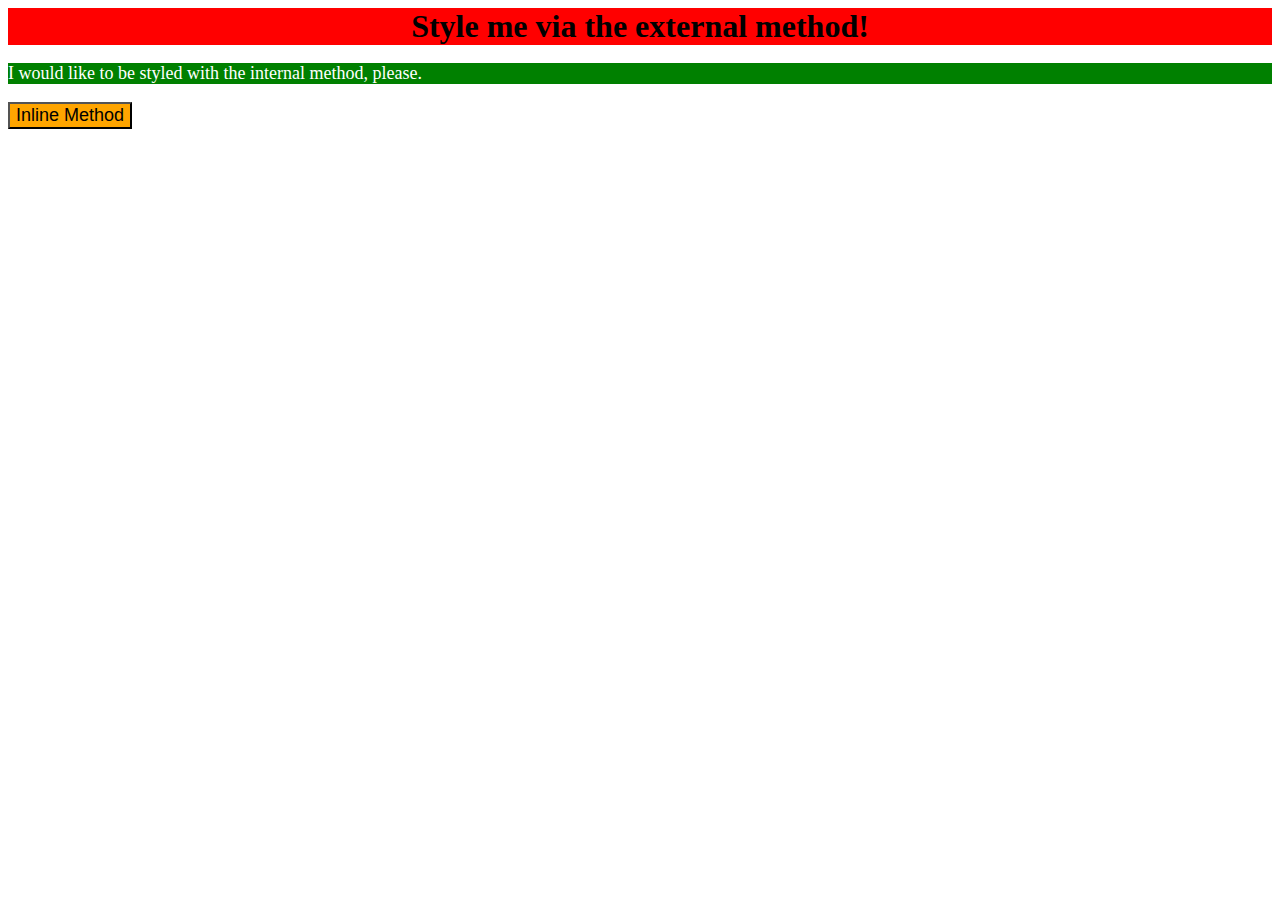
<file: foundations/01-css-methods/index.html>
<!DOCTYPE html>
<html lang="en">
  <head>
    <link rel="stylesheet" href="style.css">
    <meta charset="UTF-8">
    <meta http-equiv="X-UA-Compatible" content="IE=edge">
    <meta name="viewport" content="width=device-width, initial-scale=1.0">
    <style>
      p {
        background-color: green;
        font-size: 18px;
        color: white;
      }
    </style>
    <title>Methods for Adding CSS</title>
  </head>
  <body>
    <div>Style me via the external method!</div>
    <p>I would like to be styled with the internal method, please.</p>
    <button style="background-color: orange;font-size: 18px;">Inline Method</button>
  </body>
</html>
</file>
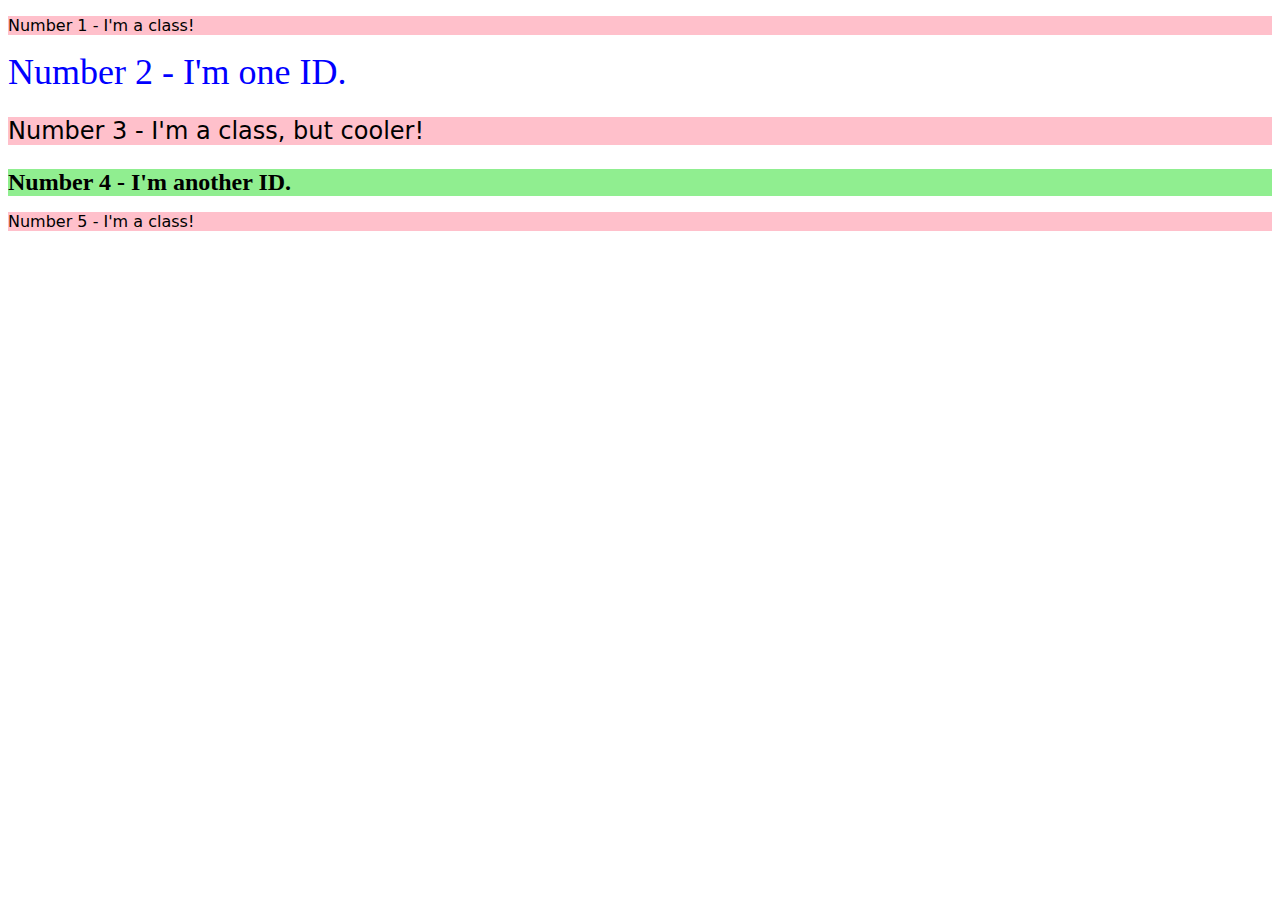
<file: foundations/02-class-id-selectors/index.html>
<!DOCTYPE html>
<html lang="en">
  <head>
    <meta charset="UTF-8">
    <meta http-equiv="X-UA-Compatible" content="IE=edge">
    <meta name="viewport" content="width=device-width, initial-scale=1.0">
    <title>Class and ID Selectors</title>
    <link rel="stylesheet" href="style.css">
  </head>
  <body>
    <p class="odd-numbers">Number 1 - I'm a class!</p>
    <div  id="number-2">Number 2 - I'm one ID.</div>
    <p class="odd-numbers number-3">Number 3 - I'm a class, but cooler!</p>
    <div id="number-4">Number 4 - I'm another ID.</div>
    <p class="odd-numbers">Number 5 - I'm a class!</p>
  </body>
</html>
</file>
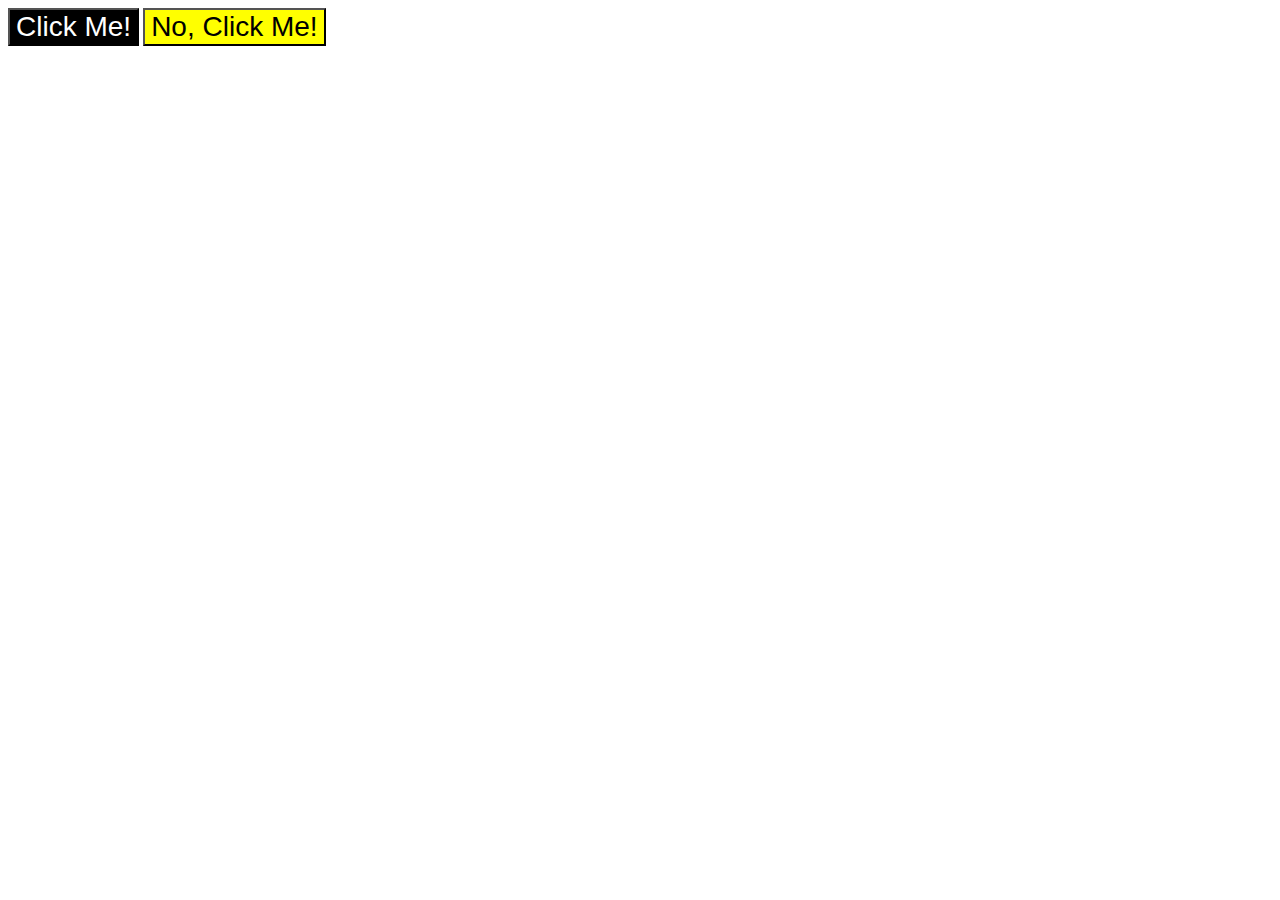
<file: foundations/03-grouping-selectors/index.html>
<!DOCTYPE html>
<html lang="en">
  <head>
    <meta charset="UTF-8">
    <meta http-equiv="X-UA-Compatible" content="IE=edge">
    <meta name="viewport" content="width=device-width, initial-scale=1.0">
    <title>Grouping Selectors</title>
    <link rel="stylesheet" href="style.css">
  </head>
  <body>
    <button class="button1">Click Me!</button>
    <button class="button2">No, Click Me!</button>
  </body>
</html>
</file>
<file: foundations/01-css-methods/style.css>
div {
    background-color: red ;
    font-size: 32px;
    text-align: center;
    font-weight: bold;
}
</file>
<file: foundations/02-class-id-selectors/style.css>
.odd-numbers{
    background-color: rgb(255,192,203);
    font-family: Verdana, "DejaVu Sans", sans-serif;}
 #number-2 {
   color: blue;
   font-size: 36px; 
 } 
 .number-3{
    font-size: 24px;
 }
 #number-4{
    background-color: rgb(144, 238, 144);
    font-size: 24px;
    font-weight: bold;
 }
}
</file>
<file: foundations/03-grouping-selectors/style.css>
.button1{
   color: white;
   background-color: black; 
}
.button2{
    background-color: yellow;
}
.button1,.button2{
   font-size: 28px;
   font-family: `Helvetica`,"Times New Roman",sans-serif;
}
</file>
